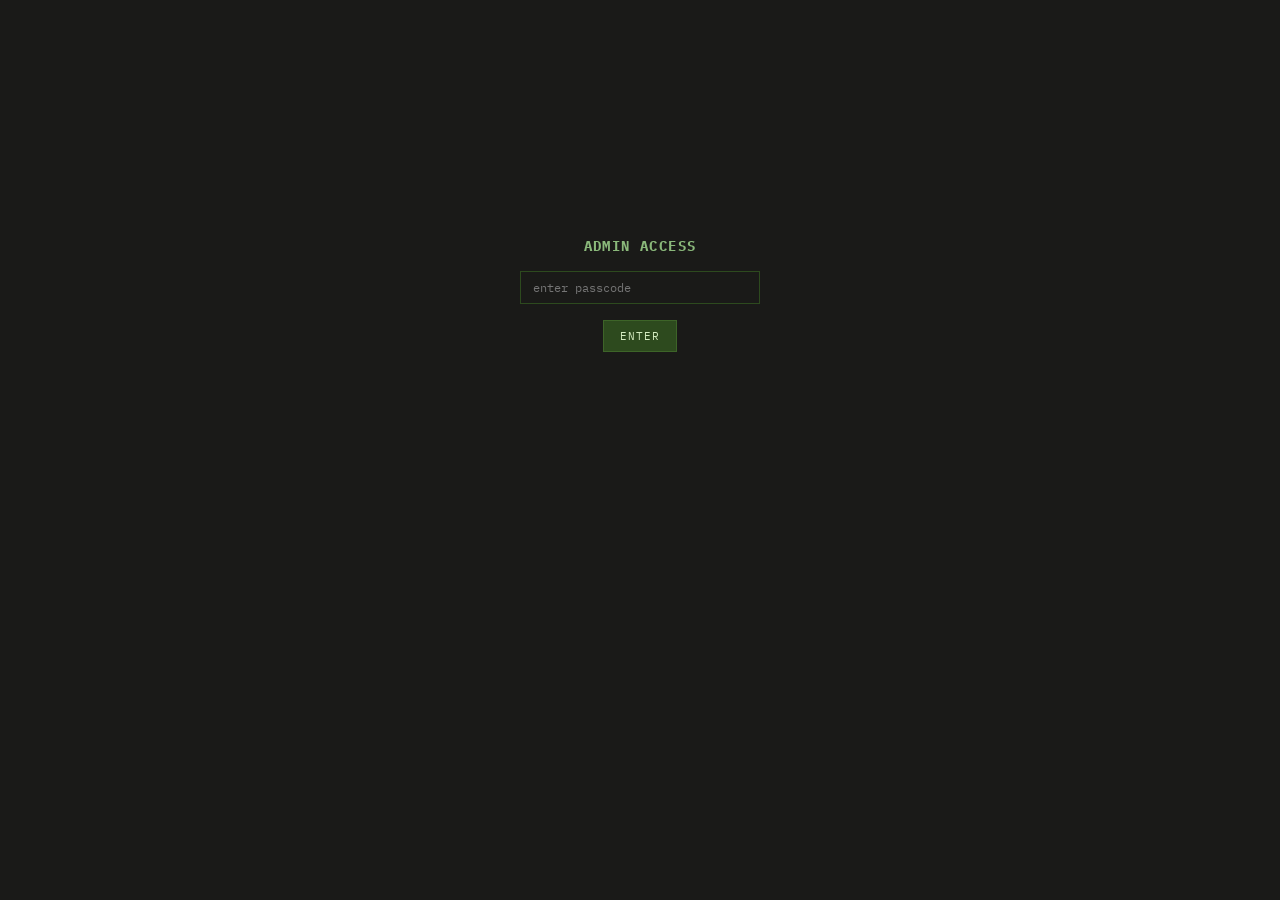
<file: templates/admin.html>
<!DOCTYPE html>
<html lang="en">
<head>
    <meta charset="UTF-8">
    <meta name="viewport" content="width=device-width, initial-scale=1.0">
    <title>Mani Clicker — Admin</title>
    <link href="https://fonts.googleapis.com/css2?family=IBM+Plex+Mono:wght@400;500;600&display=swap" rel="stylesheet">
    <style>
        * { box-sizing: border-box; margin: 0; padding: 0; }

        body {
            font-family: 'IBM Plex Mono', monospace;
            background: #1a1a18;
            color: #D4ECC0;
            min-height: 100vh;
            padding: 40px;
        }

        h1 {
            font-size: 18px;
            letter-spacing: 0.1em;
            color: #8ab87a;
            margin-bottom: 4px;
        }

        .subtitle {
            font-size: 11px;
            color: #555;
            margin-bottom: 40px;
            letter-spacing: 0.08em;
        }

        /* ── Login ── */
        #login-screen {
            display: flex;
            flex-direction: column;
            align-items: center;
            justify-content: center;
            min-height: 60vh;
            gap: 16px;
        }

        #login-screen h2 {
            font-size: 14px;
            letter-spacing: 0.1em;
            color: #8ab87a;
        }

        #login-error {
            font-size: 11px;
            color: #e07070;
            min-height: 16px;
        }

        /* ── Admin UI ── */
        #admin-ui { display: none; }

        .section {
            background: #222220;
            border: 1px solid #2D4A1E;
            padding: 24px;
            margin-bottom: 24px;
        }

        .section-title {
            font-size: 11px;
            letter-spacing: 0.12em;
            text-transform: uppercase;
            color: #8ab87a;
            margin-bottom: 16px;
        }

        /* ── Inputs ── */
        input, select {
            font-family: 'IBM Plex Mono', monospace;
            font-size: 12px;
            background: #1a1a18;
            border: 1px solid #2D4A1E;
            color: #D4ECC0;
            padding: 8px 12px;
            outline: none;
        }

        input:focus, select:focus { border-color: #8ab87a; }

        input[type="password"] { width: 240px; }

        /* ── Buttons ── */
        button {
            font-family: 'IBM Plex Mono', monospace;
            font-size: 11px;
            letter-spacing: 0.08em;
            text-transform: uppercase;
            background: #2D4A1E;
            color: #D4ECC0;
            border: 1px solid #3d6428;
            padding: 8px 16px;
            cursor: pointer;
            transition: background 0.15s;
        }

        button:hover { background: #3d6428; }

        button.danger {
            background: #4a1e1e;
            border-color: #6a2e2e;
        }
        button.danger:hover { background: #6a2e2e; }

        button.secondary {
            background: none;
            border-color: #444;
            color: #888;
        }
        button.secondary:hover { border-color: #8ab87a; color: #D4ECC0; }

        /* ── Message section ── */
        .message-row {
            display: flex;
            gap: 10px;
            align-items: center;
            flex-wrap: wrap;
        }

        #message-input {
            flex: 1;
            min-width: 200px;
        }

        #message-target { width: 200px; }

        /* ── Players table ── */
        #players-table {
            width: 100%;
            border-collapse: collapse;
            font-size: 12px;
        }

        #players-table th {
            text-align: left;
            font-size: 10px;
            letter-spacing: 0.1em;
            text-transform: uppercase;
            color: #8ab87a;
            padding: 8px 12px;
            border-bottom: 1px solid #2D4A1E;
        }

        #players-table td {
            padding: 10px 12px;
            border-bottom: 1px solid #222;
            color: #D4ECC0;
        }

        #players-table tr:hover td { background: #2a2a28; cursor: pointer; }

        .no-players {
            font-size: 12px;
            color: #555;
            font-style: italic;
            padding: 12px 0;
        }

        /* ── Override panel ── */
        #override-panel {
            display: none;
            background: #1a1a18;
            border: 1px solid #8ab87a;
            padding: 20px;
            margin-top: 16px;
        }

        #override-panel h3 {
            font-size: 12px;
            color: #8ab87a;
            margin-bottom: 16px;
            letter-spacing: 0.08em;
        }

        .override-row {
            display: flex;
            align-items: center;
            gap: 10px;
            margin-bottom: 10px;
            flex-wrap: wrap;
        }

        .override-row label {
            font-size: 11px;
            color: #888;
            width: 160px;
            flex-shrink: 0;
        }

        .override-row input { width: 160px; }

        .override-actions {
            display: flex;
            gap: 10px;
            margin-top: 16px;
        }

        /* ── Top bar ── */
        .top-bar {
            display: flex;
            justify-content: space-between;
            align-items: flex-start;
            margin-bottom: 40px;
        }

        #logout-btn {
            font-size: 10px;
        }

        .refresh-note {
            font-size: 10px;
            color: #555;
            margin-top: 8px;
        }
    </style>
</head>
<body>

<!-- ── Login screen ── -->
<div id="login-screen">
    <h2>ADMIN ACCESS</h2>
    <input type="password" id="passcode-input" placeholder="enter passcode" />
    <button onclick="doLogin()">Enter</button>
    <div id="login-error"></div>
</div>

<!-- ── Admin UI ── -->
<div id="admin-ui">
    <div class="top-bar">
        <div>
            <h1>MANI CLICKER — ADMIN</h1>
            <div class="subtitle">You have the power. Use it vaguely.</div>
        </div>
        <button class="secondary" id="logout-btn" onclick="doLogout()">Logout</button>
    </div>

    <!-- Online players -->
    <div class="section">
        <div class="section-title">Online Players <span id="player-count" style="color:#555"></span></div>
        <div id="players-container">
            <div class="no-players">Loading...</div>
        </div>
        <div class="refresh-note">Auto-refreshes every 10s. Players are considered online if seen in the last 60s.</div>

        <!-- Override panel -->
        <div id="override-panel">
            <h3>EDITING: <span id="override-name"></span></h3>
            <div class="override-row">
                <label>Vagueness per click</label>
                <input type="number" id="override-vpc" placeholder="leave blank to skip" />
            </div>
            <div class="override-row">
                <label>Vagueness per second</label>
                <input type="number" id="override-vps" placeholder="leave blank to skip" />
            </div>
            <div class="override-row">
                <label>Current vagueness</label>
                <input type="number" id="override-vagueness" placeholder="leave blank to skip" />
            </div>
            <div class="override-actions">
                <button onclick="sendOverride()">Apply</button>
                <button class="secondary" onclick="closeOverride()">Cancel</button>
            </div>
        </div>
    </div>

    <!-- Broadcast message -->
    <div class="section">
        <div class="section-title">Send Message</div>
        <div class="message-row">
            <select id="message-target">
                <option value="__all__">All players</option>
            </select>
            <input type="text" id="message-input" placeholder="Type your message..." maxlength="256" />
            <button onclick="sendMessage()">Send</button>
        </div>
    </div>
</div>

<script>
    let selectedPlayer = null;

    // ── Login ─────────────────────────────────────────────────

    document.getElementById("passcode-input").addEventListener("keydown", e => {
        if (e.key === "Enter") doLogin();
    });

    async function doLogin() {
        const password = document.getElementById("passcode-input").value;
        const res = await fetch("/api/admin/login", {
            method: "POST",
            headers: { "Content-Type": "application/json" },
            body: JSON.stringify({ password })
        });
        if (res.ok) {
            document.getElementById("login-screen").style.display = "none";
            document.getElementById("admin-ui").style.display = "block";
            loadPlayers();
            setInterval(loadPlayers, 10000);
        } else {
            document.getElementById("login-error").textContent = "Wrong passcode.";
        }
    }

    async function doLogout() {
        await fetch("/api/admin/logout", { method: "POST" });
        document.getElementById("admin-ui").style.display = "none";
        document.getElementById("login-screen").style.display = "flex";
        document.getElementById("passcode-input").value = "";
    }

    // ── Players ───────────────────────────────────────────────

    function formatNumber(n) {
        const suffixes = ["", "K", "M", "B", "T", "Qd", "Qi", "Sx", "Sp"];
        if (n < 1000) return Math.floor(n).toString();
        const tier = Math.floor(Math.log10(Math.abs(n)) / 3);
        if (tier < suffixes.length) {
            return (n / Math.pow(10, tier * 3)).toFixed(2).replace(/\.00$/, "") + suffixes[tier];
        }
        return n.toExponential(2);
    }

    async function loadPlayers() {
        const res = await fetch("/api/admin/players");
        if (!res.ok) return;
        const players = await res.json();

        const container = document.getElementById("players-container");
        const targetSelect = document.getElementById("message-target");

        // Update player count
        document.getElementById("player-count").textContent = `(${players.length})`;

        // Rebuild message target dropdown
        targetSelect.innerHTML = `<option value="__all__">All players</option>`;
        players.forEach(p => {
            const opt = document.createElement("option");
            opt.value = p.factoryName;
            opt.textContent = p.factoryName;
            targetSelect.appendChild(opt);
        });

        if (players.length === 0) {
            container.innerHTML = `<div class="no-players">No players online.</div>`;
            return;
        }

        const table = document.createElement("table");
        table.id = "players-table";
        table.innerHTML = `
            <thead>
                <tr>
                    <th>Factory Name</th>
                    <th>Per Click</th>
                    <th>Per Second</th>
                    <th>Total Vagueness</th>
                    <th>Last Seen</th>
                </tr>
            </thead>
            <tbody></tbody>
        `;

        const tbody = table.querySelector("tbody");
        players.forEach(p => {
            const tr = document.createElement("tr");
            const lastSeen = new Date(p.lastSeen);
            const secondsAgo = Math.floor((Date.now() - lastSeen.getTime()) / 1000);
            tr.innerHTML = `
                <td>${p.factoryName}</td>
                <td>${formatNumber(p.vaguenessPerClick)}</td>
                <td>${formatNumber(p.vaguenessPerSecond)}</td>
                <td>${formatNumber(p.totalVagueness)}</td>
                <td>${secondsAgo}s ago</td>
            `;
            tr.addEventListener("click", () => openOverride(p));
            tbody.appendChild(tr);
        });

        container.innerHTML = "";
        container.appendChild(table);
    }

    // ── Override ──────────────────────────────────────────────

    function openOverride(player) {
        selectedPlayer = player;
        document.getElementById("override-name").textContent = player.factoryName;
        document.getElementById("override-vpc").value = "";
        document.getElementById("override-vps").value = "";
        document.getElementById("override-vagueness").value = "";
        document.getElementById("override-panel").style.display = "block";
    }

    function closeOverride() {
        selectedPlayer = null;
        document.getElementById("override-panel").style.display = "none";
    }

    async function sendOverride() {
        if (!selectedPlayer) return;
        const body = { factoryName: selectedPlayer.factoryName };
        const vpc = document.getElementById("override-vpc").value;
        const vps = document.getElementById("override-vps").value;
        const vagueness = document.getElementById("override-vagueness").value;
        if (vpc) body.vaguenessPerClick = parseFloat(vpc);
        if (vps) body.vaguenessPerSecond = parseFloat(vps);
        if (vagueness) body.vagueness = parseFloat(vagueness);

        await fetch("/api/admin/override", {
            method: "POST",
            headers: { "Content-Type": "application/json" },
            body: JSON.stringify(body)
        });
        closeOverride();
    }

    // ── Message ───────────────────────────────────────────────

    async function sendMessage() {
        const target = document.getElementById("message-target").value;
        const message = document.getElementById("message-input").value.trim();
        if (!message) return;
        await fetch("/api/admin/message", {
            method: "POST",
            headers: { "Content-Type": "application/json" },
            body: JSON.stringify({ factoryName: target, message })
        });
        document.getElementById("message-input").value = "";
    }
</script>

</body>
</html>
</file>
